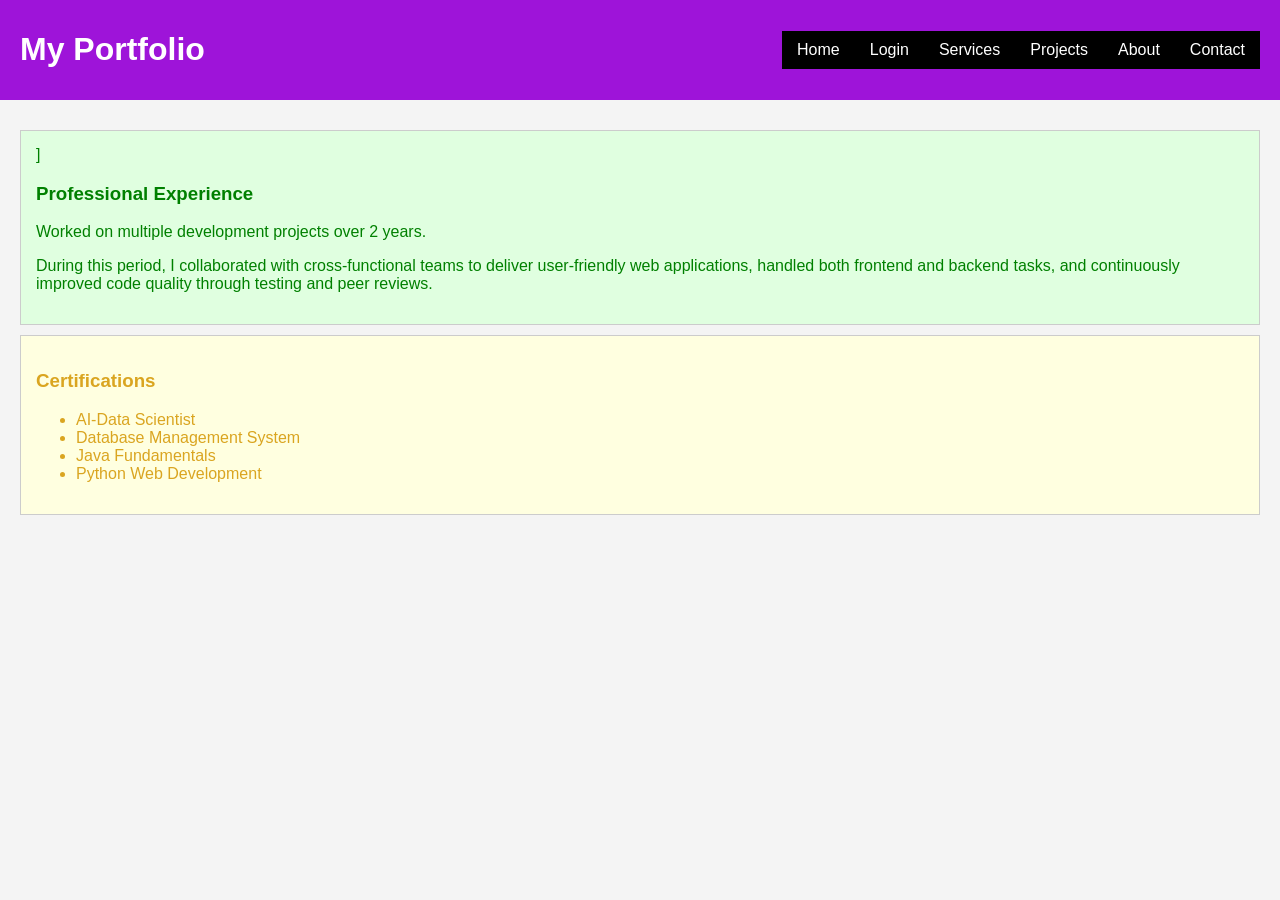
<file: Portfolio website task/about.html>
﻿<!DOCTYPE html>
<html lang="en">
<head>
    <meta charset="UTF-8">
    <meta name="viewport" content="width=device-width, initial-scale=1.0">
    <title>About - Portfolio</title>
    <link rel="stylesheet" href="style.css">
</head>
<body>
    <header class="main-header">
        <h1 class="logo">My Portfolio</h1>
        <nav class="main-nav">
            <ul>
                <li><a href="index.html">Home</a></li>
                <li><a href="login.html">Login</a></li>
                <li><a href="services.html">Services</a></li>
                <li><a href="projects.html">Projects</a></li>
                <li><a href="about.html">About</a></li>
                <li><a href="contact.html">Contact</a></li>
            </ul>
        </nav>
    </header>
    <main class="about-container">
        <div class="card green">]
            <h3>Professional Experience</h3>
            <p>Worked on multiple development projects over 2 years.</p>
            <p>During this period, I collaborated with cross-functional teams to deliver user-friendly web applications, handled both frontend and backend tasks, and continuously improved code quality through testing and peer reviews.</p>
        </div>
        <div class="card yellow">
            <h3>Certifications</h3>
            <ul>
                <li>AI-Data Scientist</li>
                <li>Database Management System</li>
                <li>Java Fundamentals</li>
                <li>Python Web Development</li>
            </ul>
        </div>
    </main>
    <script src="script.js"></script>
</body>
</html>
</file>
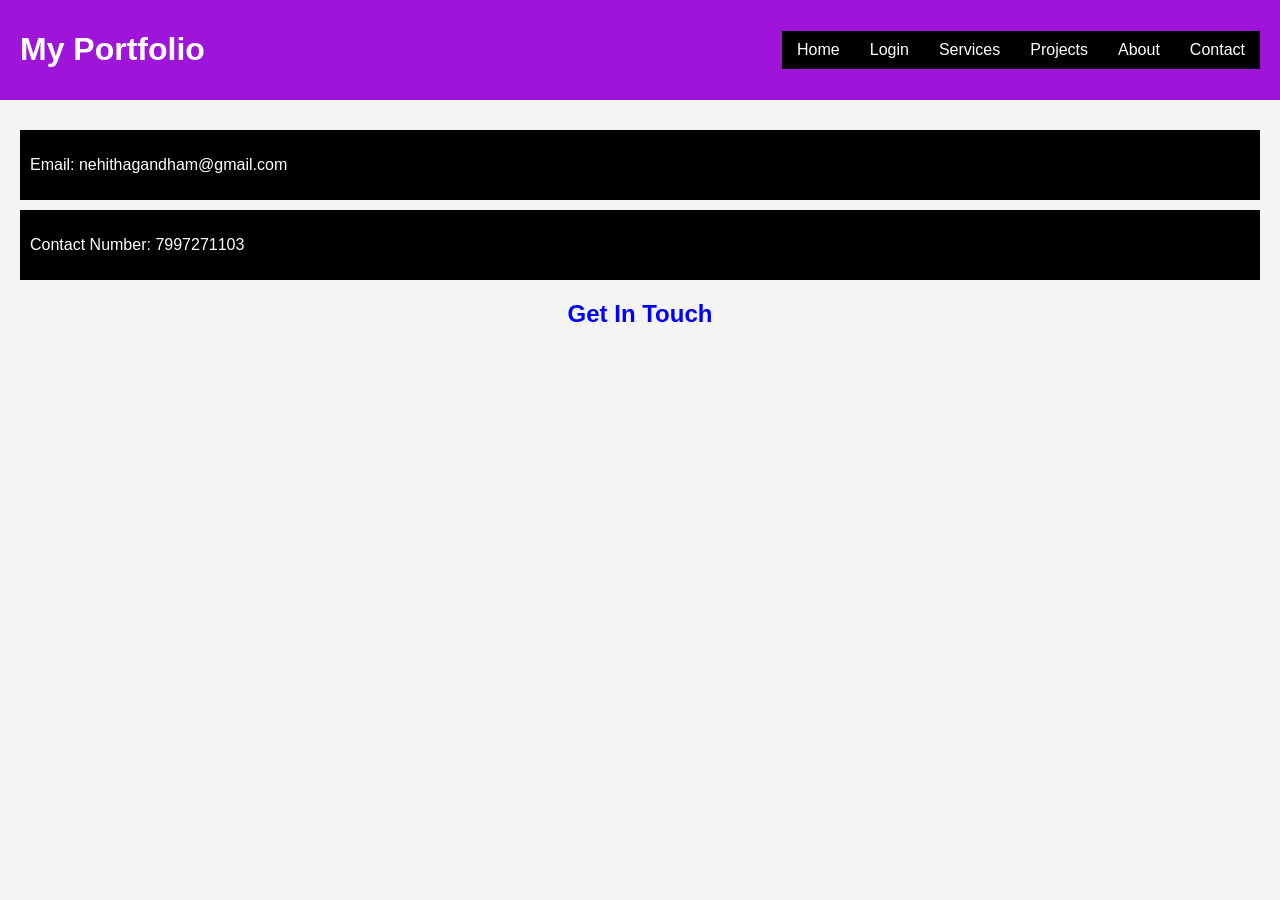
<file: Portfolio website task/contact.html>
﻿<!DOCTYPE html>
<html lang="en">
<head>
    <meta charset="UTF-8">
    <meta name="viewport" content="width=device-width, initial-scale=1.0">
    <title>Contact - Portfolio</title>
    <link rel="stylesheet" href="style.css">
</head>
<body>
    <header class="main-header">
        <h1 class="logo">My Portfolio</h1>
        <nav class="main-nav">
            <ul>
                <li><a href="index.html">Home</a></li>
                <li><a href="login.html">Login</a></li>
                <li><a href="services.html">Services</a></li>
                <li><a href="projects.html">Projects</a></li>
                <li><a href="about.html">About</a></li>
                <li><a href="contact.html">Contact</a></li>
            </ul>
        </nav>
    </header>
    <main class="contact-container">
        <div class="info-box">
            <p>Email: nehithagandham@gmail.com</p>
        </div>
        <div class="info-box">
            <p>Contact Number: 7997271103</p>
        </div>
        <h2>Get In Touch</h2>
    </main>
    <script src="script.js"></script>
</body>
</html>
</file>
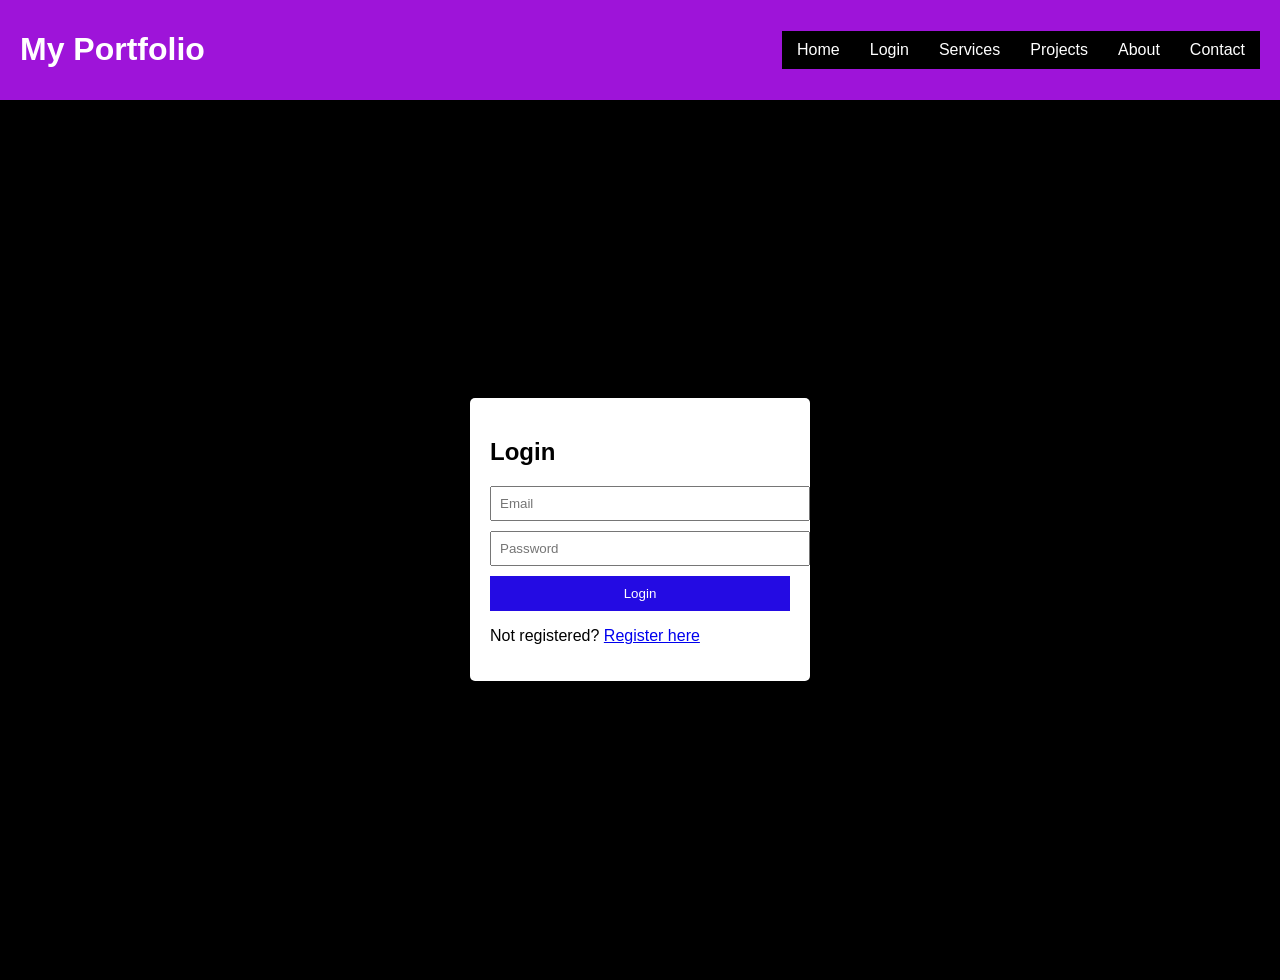
<file: Portfolio website task/login.html>
﻿<!DOCTYPE html>
<html lang="en">
<head>
    <meta charset="UTF-8">
    <meta name="viewport" content="width=device-width, initial-scale=1.0">
    <title>Login - Portfolio</title>
    <link rel="stylesheet" href="style.css">
</head>
<body>
    <header class="main-header">
        <h1 class="logo">My Portfolio</h1>
        <nav class="main-nav">
            <ul>
                <li><a href="index.html">Home</a></li>
                <li><a href="login.html">Login</a></li>
                <li><a href="services.html">Services</a></li>
                <li><a href="projects.html">Projects</a></li>
                <li><a href="about.html">About</a></li>
                <li><a href="contact.html">Contact</a></li>
            </ul>
        </nav>
    </header>
    <main class="login-container">
        <form id="login-form">
            <h2>Login</h2>
            <input type="email" id="login-email" placeholder="Email" required />
            <input type="password" id="login-password" placeholder="Password" required />
            <button type="submit">Login</button>
            <p>Not registered? <a href="register.html">Register here</a></p>
            <p id="login-message"></p>
        </form>
    </main>
    <script src="script.js"></script>
</body>
</html>
</file>
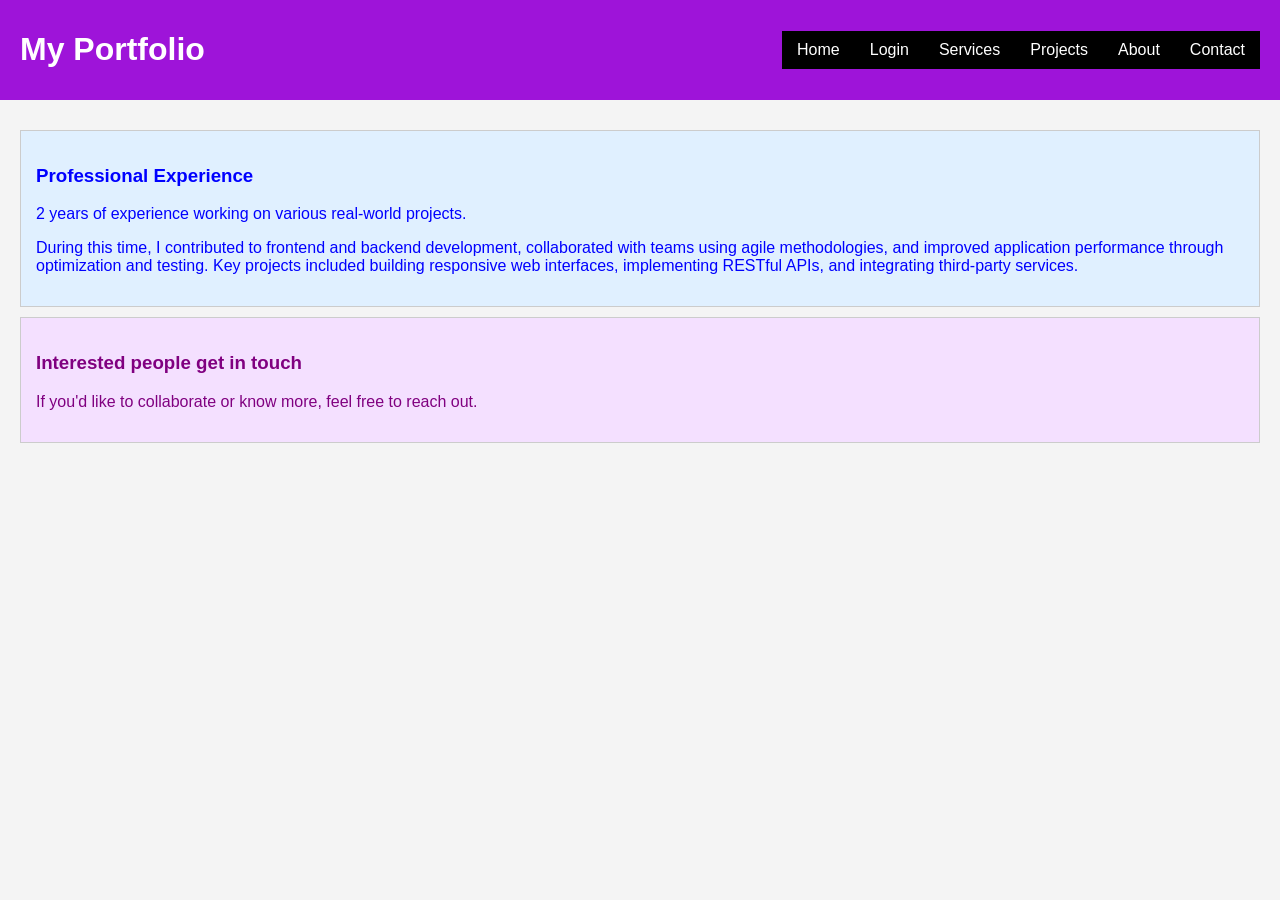
<file: Portfolio website task/projects.html>
﻿<!DOCTYPE html>
<html lang="en">
<head>
    <meta charset="UTF-8">
    <meta name="viewport" content="width=device-width, initial-scale=1.0">
    <title>Projects - Portfolio</title>
    <link rel="stylesheet" href="style.css">
</head>
<body>
    <header class="main-header">
        <h1 class="logo">My Portfolio</h1>
        <nav class="main-nav">
            <ul>
                <li><a href="index.html">Home</a></li>
                <li><a href="login.html">Login</a></li>
                <li><a href="services.html">Services</a></li>
                <li><a href="projects.html">Projects</a></li>
                <li><a href="about.html">About</a></li>
                <li><a href="contact.html">Contact</a></li>
            </ul>
        </nav>
    </header>
    <main class="projects-container">
        <div class="card blue">
            <h3>Professional Experience</h3>
            <p>2 years of experience working on various real-world projects.</p>
            <p>During this time, I contributed to frontend and backend development, collaborated with teams using agile methodologies, and improved application performance through optimization and testing. Key projects included building responsive web interfaces, implementing RESTful APIs, and integrating third-party services.</p>
        </div>
        <div class="card purple">
            <h3>Interested people get in touch</h3>
            <p>If you'd like to collaborate or know more, feel free to reach out.</p>
        </div>
    </main>
    <script src="script.js"></script>
</body>
</html>
</file>
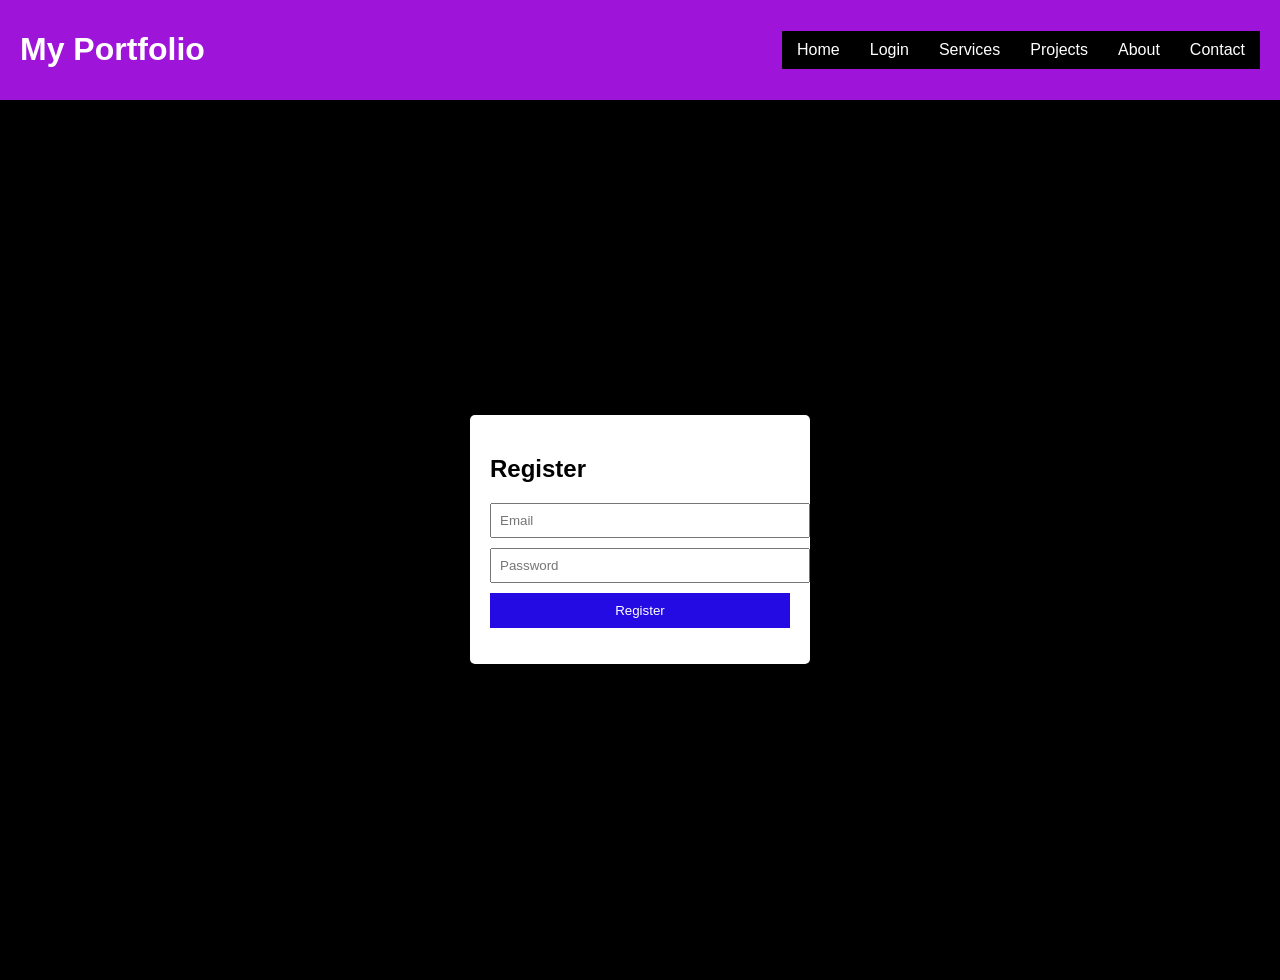
<file: Portfolio website task/register.html>
﻿<!DOCTYPE html>
<html lang="en">
<head>
    <meta charset="UTF-8">
    <meta name="viewport" content="width=device-width, initial-scale=1.0">
    <title>Register - Portfolio</title>
    <link rel="stylesheet" href="style.css">
</head>
<body>
    <header class="main-header">
        <h1 class="logo">My Portfolio</h1>
        <nav class="main-nav">
            <ul>
                <li><a href="index.html">Home</a></li>
                <li><a href="login.html">Login</a></li>
                <li><a href="services.html">Services</a></li>
                <li><a href="projects.html">Projects</a></li>
                <li><a href="about.html">About</a></li>
                <li><a href="contact.html">Contact</a></li>
            </ul>
        </nav>
    </header>
    <main class="register-container">
        <form id="register-form">
            <h2>Register</h2>
            <input type="email" id="register-email" placeholder="Email" required />
            <input type="password" id="register-password" placeholder="Password" required />
            <button type="submit">Register</button>
            <p id="register-message"></p>
        </form>
    </main>
    <script src="script.js"></script>
</body>
</html>
</file>
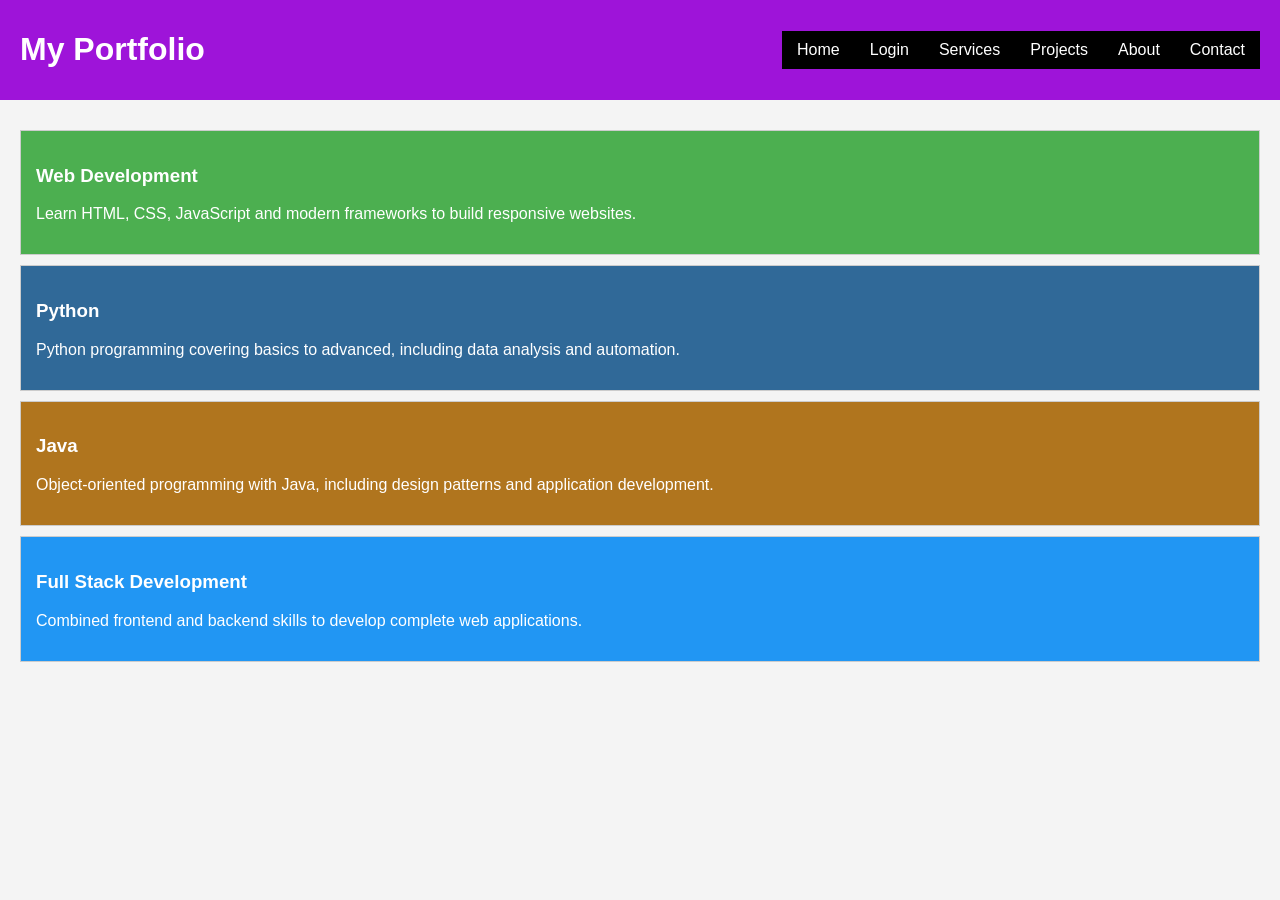
<file: Portfolio website task/services.html>
﻿<!DOCTYPE html>
<html lang="en">
<head>
    <meta charset="UTF-8">
    <meta name="viewport" content="width=device-width, initial-scale=1.0">
    <title>Services - Portfolio</title>
    <link rel="stylesheet" href="style.css">
</head>
<body>
    <header class="main-header">
        <h1 class="logo">My Portfolio</h1>
        <nav class="main-nav">
            <ul>
                <li><a href="index.html">Home</a></li>
                <li><a href="login.html">Login</a></li>
                <li><a href="services.html">Services</a></li>
                <li><a href="projects.html">Projects</a></li>
                <li><a href="about.html">About</a></li>
                <li><a href="contact.html">Contact</a></li>
            </ul>
        </nav>
    </header>
    <main class="services-container">
        <div class="service-box web">
            <h3>Web Development</h3>
            <p>Learn HTML, CSS, JavaScript and modern frameworks to build responsive websites.</p>
        </div>
        <div class="service-box python">
            <h3>Python</h3>
            <p>Python programming covering basics to advanced, including data analysis and automation.</p>
        </div>
        <div class="service-box java">
            <h3>Java</h3>
            <p>Object-oriented programming with Java, including design patterns and application development.</p>
        </div>
        <div class="service-box fullstack">
            <h3>Full Stack Development</h3>
            <p>Combined frontend and backend skills to develop complete web applications.</p>
        </div>
    </main>
    <script src="script.js"></script>
</body>
</html>
</file>
<file: Portfolio website task/style.css>
﻿body {
  margin: 0;
  font-family: Arial, sans-serif;
  background-color: #f4f4f4;
}

.main-header {
  background-color: rgb(158, 20, 217);
  color: white;
  padding: 10px 20px;
  display: flex;
  justify-content: space-between;
  align-items: center;
}

.main-nav {
  background-color: black;
}

.main-nav ul {
  list-style: none;
  margin: 0;
  padding: 0;
  display: flex;
}

.main-nav li {
  margin: 0;
}

.main-nav a {
  color: white;
  padding: 10px 15px;
  text-decoration: none;
  display: block;
}

.main-nav a:hover {
  background-color: #333;
}

.welcome {
  text-align: center;
  padding: 40px 20px;
}

.skills-row {
  display: flex;
  justify-content: space-around;
  padding: 20px;
}

.skill-box {
  background-color: white;
  border: 1px solid #ccc;
  padding: 15px;
  width: 30%;
  box-shadow: 2px 2px 5px rgba(0,0,0,0.1);
}

.skill-box h3 {
  text-align: center;
}

.skill-box ul {
  list-style: none;
  padding: 0;
}

.skill-box li {
  padding: 5px 0;
  font-weight: bold;
}

.red { color: red; }
.orange { color: orange; }
.yellow { color: goldenrod; }
.green { color: green; }
.blue { color: blue; }
.purple { color: purple; }

.projects-container, .about-container, .services-container, .contact-container, .login-container, .register-container {
  padding: 20px;
}

.card {
  border: 1px solid #ccc;
  padding: 15px;
  margin: 10px 0;
}

.card.blue { background-color: #e0f0ff; }
.card.purple { background-color: #f4e0ff; }
.card.green { background-color: #e0ffe0; }
.card.yellow { background-color: #ffffe0; }

.info-box {
  background-color: black;
  color: white;
  padding: 10px;
  margin: 10px 0;
}

.contact-container h2 {
  color: blue;
  text-align: center;
}

.login-container, .register-container {
  background-color: black;
  color: white;
  display: flex;
  justify-content: center;
  align-items: center;
  height: calc(100vh - 60px);
}

form {
  background-color: white;
  color: black;
  padding: 20px;
  border-radius: 5px;
  width: 300px;
}

form input[type="email"],
form input[type="password"] {
  width: 100%;
  padding: 8px;
  margin-bottom: 10px;
}

form button {
  width: 100%;
  padding: 10px;
  background-color: rgb(36, 11, 227);
  color: white;
  border: none;
  cursor: pointer;
}

form button:hover {
  background-color: rgb(21, 211, 224);
}

.service-box {
  border: 1px solid #ccc;
  padding: 15px;
  margin: 10px 0;
  color: white;
}

.service-box.web { background-color: #4caf50; }
.service-box.python { background-color: #306998; }
.service-box.java { background-color: #b0751e; }
.service-box.fullstack { background-color: #2196f3; }
</file>
